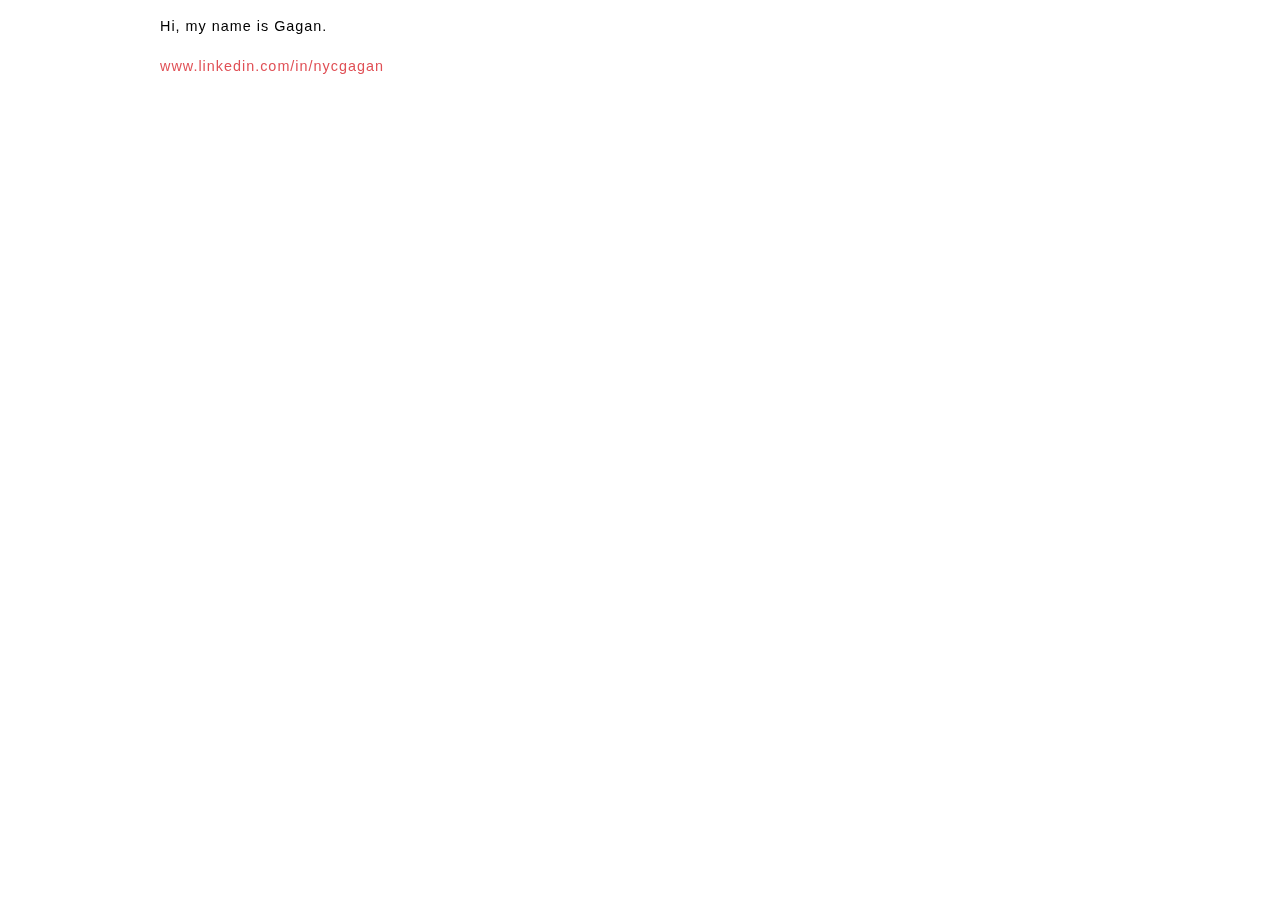
<file: index.html>
<!DOCTYPE html> <!-- HTML 5 document type -->
<html>
<head>
    <meta http-equiv="content-type" content="text/html; charset=UTF-8">
    <title>Gagandip Singh</title>

    <link href="css/style.css" rel="stylesheet" type="text/css">
    <link href="css/animate.min.css" rel="stylesheet"/>
    <script src="http://ajax.googleapis.com/ajax/libs/jquery/1.9.1/jquery.min.js"></script>
    <script type="text/javascript" src="js/pullswitch_effect.js"></script>
    <script type="text/javascript" src="js/googleanalytics.js"></script>
    <script type="text/javascript" src="js/show_hide.js"></script>
</head>


<div id="Home" >
    <p>
        Hi, my name is Gagan.
    </p>
    <p>
        <a href="http://www.linkedin.com/in/nycgagan">www.linkedin.com/in/nycgagan</a>
    </p>
</div>

</html>
</file>
<file: css/style.css>
@charset "UTF-8";

body {
	background-color:#ffffff;
	font-family: "HelveticaNeue-Light", "Helvetica Neue Light", "Helvetica Neue", Helvetica, Arial, "Lucida Grande", sans-serif; 
    font-weight: normal;
	margin-left: auto;
	margin-right: auto;
	width: 70%;
	text-decoration: none;
	font-size: 100%;
}

h1 {
	color: #BFBEBE;
	font-weight: 700; /* 700 = bold */
	text-align: right;
	margin-right: 3%;
	margin-bottom: 0%;
	font-size: 20px;
}

p {
	color: #000000;
    line-height:175%;
    font-weight: 500;
	font-size: 90%;
    letter-spacing:1px;
}

a {
	color: #e05056;
	text-decoration: none;
}

#pullswitches .rope .bottom a {
	color: #000000;
} 

a:hover {
	color: #E4000A;
}

#header {
	line-height:160%;
	min-width: 300px;
	margin-top: 5%;
	margin-bottom: 0%;
}

#header img {
	position:relative;
	top: 3px;
}

#headerunderline {
	background:url(../images/linehorizontal.png);
	background-repeat:repeat-x;
	min-height: 3px;
	height: 3px;
	width: 100%;
}

#pullswitches {
	/*overflow:hidden;*/
	position:relative;
	width: 35%;
	max-width: 35%;
	min-width: 7em;
	/*right: 90%; full control is in pullswitch_effect.js*/
	top: -2px;

	border-style:solid;
	border-width:0px;
	border-color:#000000;
}

/* properties defining any rope div in general */
#pullswitches .rope {
	position: relative;
	display: inline-block;
	min-width: 30px;
	min-height: 100px;

	border-style:solid;
	border-width:0px;
	border-color:#FCFCFC;
}

/* properties defining the top of the div */
#pullswitches .rope .top {
	display: block;
    position: absolute;
    top: 0px;
    left: -2px;
	background:url(../images/linevertical.png);
	background-position:center; 
	background-repeat:repeat-y;
	min-width: 1em;
	width: 1em;
	height: 2em;
	margin-left: 25%;
    margin-right: 25%;

	border-style:solid;
	border-width:0px;
	border-color:#B25C19;
}

/* properties defining the bottom of the div */
#pullswitches .rope .bottom {    
	display: block;
    position: absolute;
    top: 1.8em;
    margin-left: 25%;
    margin-right: 25%;

    /*line-height:100%; pullswitch_effect.js*/
    text-align: center;
    font-family: "HelveticaNeue-Light", "Helvetica Neue Light", "Helvetica Neue", Helvetica, Arial, "Lucida Grande", sans-serif; 
    font-weight: normal;
    font-size: 1em;
    color: #ACBFCC;

    border-style:solid;
	border-width:0px;
	border-color:#C9DCF6;
}

#content {
	font-family: "HelveticaNeue-Light", "Helvetica Neue Light", "Helvetica Neue", Helvetica, Arial, "Lucida Grande", sans-serif; 
    font-size: 16px;
	color: #FFFBDD;
	text-align:justify;
	margin-top: 4em;
}

.footer
{
	background-color: #cbd1d3;
	/*border-top-color: rgb(210, 214, 190);
	border-top-style: solid;
	border-top-width: 1px;*/
	bottom: 0px;
	/*color: rgb(19, 90, 110);*/
	display: block;
	font-family: "HelveticaNeue-Light", "Helvetica Neue Light", "Helvetica Neue", Helvetica, Arial, "Lucida Grande", sans-serif; 
	font-size: 14px;
	font-weight: normal;
	height: 20px;
	position: fixed;
	width: 100%;
	z-index: 100;
	text-align: right;
}
</file>
